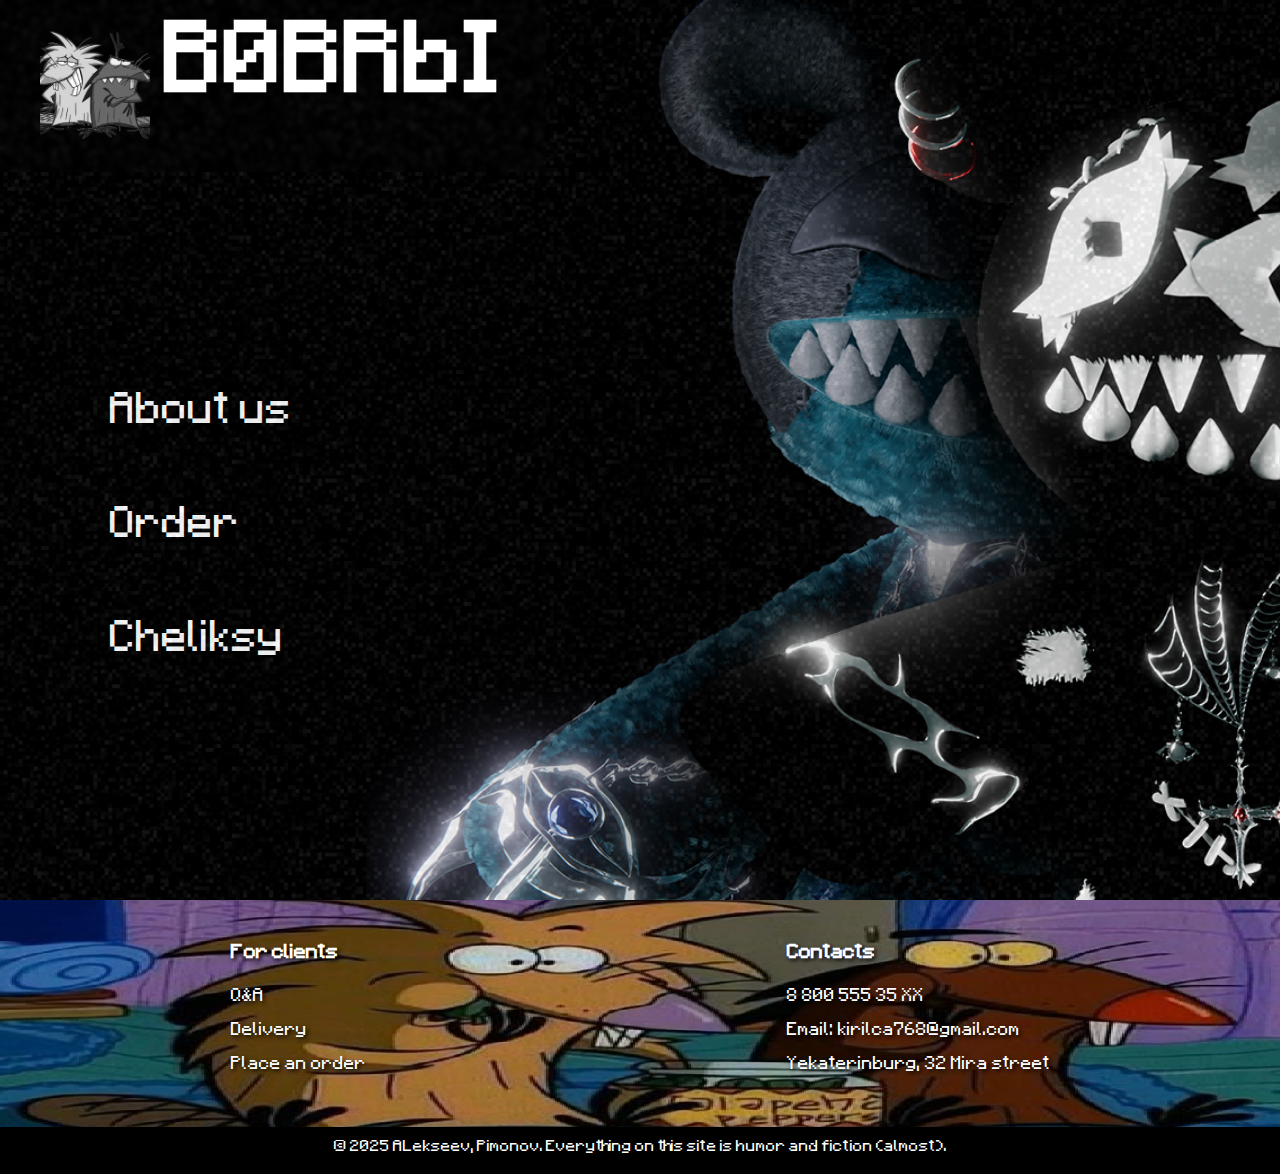
<file: index.html>
<!DOCTYPE html>
<html lang="ru">
<head>
  <meta charset="UTF-8" />
  <meta name="viewport" content="width=device-width, initial-scale=1.0"/>
  <link rel="stylesheet" href="main.css" />
  <title>BOBRЫ</title>
  <style>
   
@keyframes blink {
  0%, 50%, 100% {
    opacity: 1;
  }
  25%, 75% {
    opacity: 0;
  }
}
  </style>
</head>
<body>
  <a href="/index.html">
   <header>
    <img src="./pic/logo.png" alt="Логотип" class="logo" />
    <span>B0BRbI</span>
  </header>
</a>
    
      <main id="noise"><br><br><br><br><br>
        <p class="hover-arrow" onclick="window.location.href='about.html'">About us</p>
        <p class="hover-arrow" onclick="window.location.href='order.html'">Order</p>
        <p class="hover-arrow" onclick="window.location.href='Cheliksy.html'">Cheliksy</p>
      </main>
      
      
      <footer>
        <div class="footer-block">
          <h3>For clients</h3>
          <p>Q&A</p>
          <p>Delivery</p>
          <p>Place an order</p>
        </div>
        <div class="footer-block">
          <h3>Contacts</h3>
          <p>8 800 555 35 XX</p>
          <p>Email: kirilca768@gmail.com</p>
          <p>Yekaterinburg, 32 Mira street</p>
        </div>
        </footer>
      
      <div class="copyright">
        © 2025 ALekseev, Pimonov. Everything on this site is humor and fiction (almost).
      </div>
     </body>
</html>
</file>
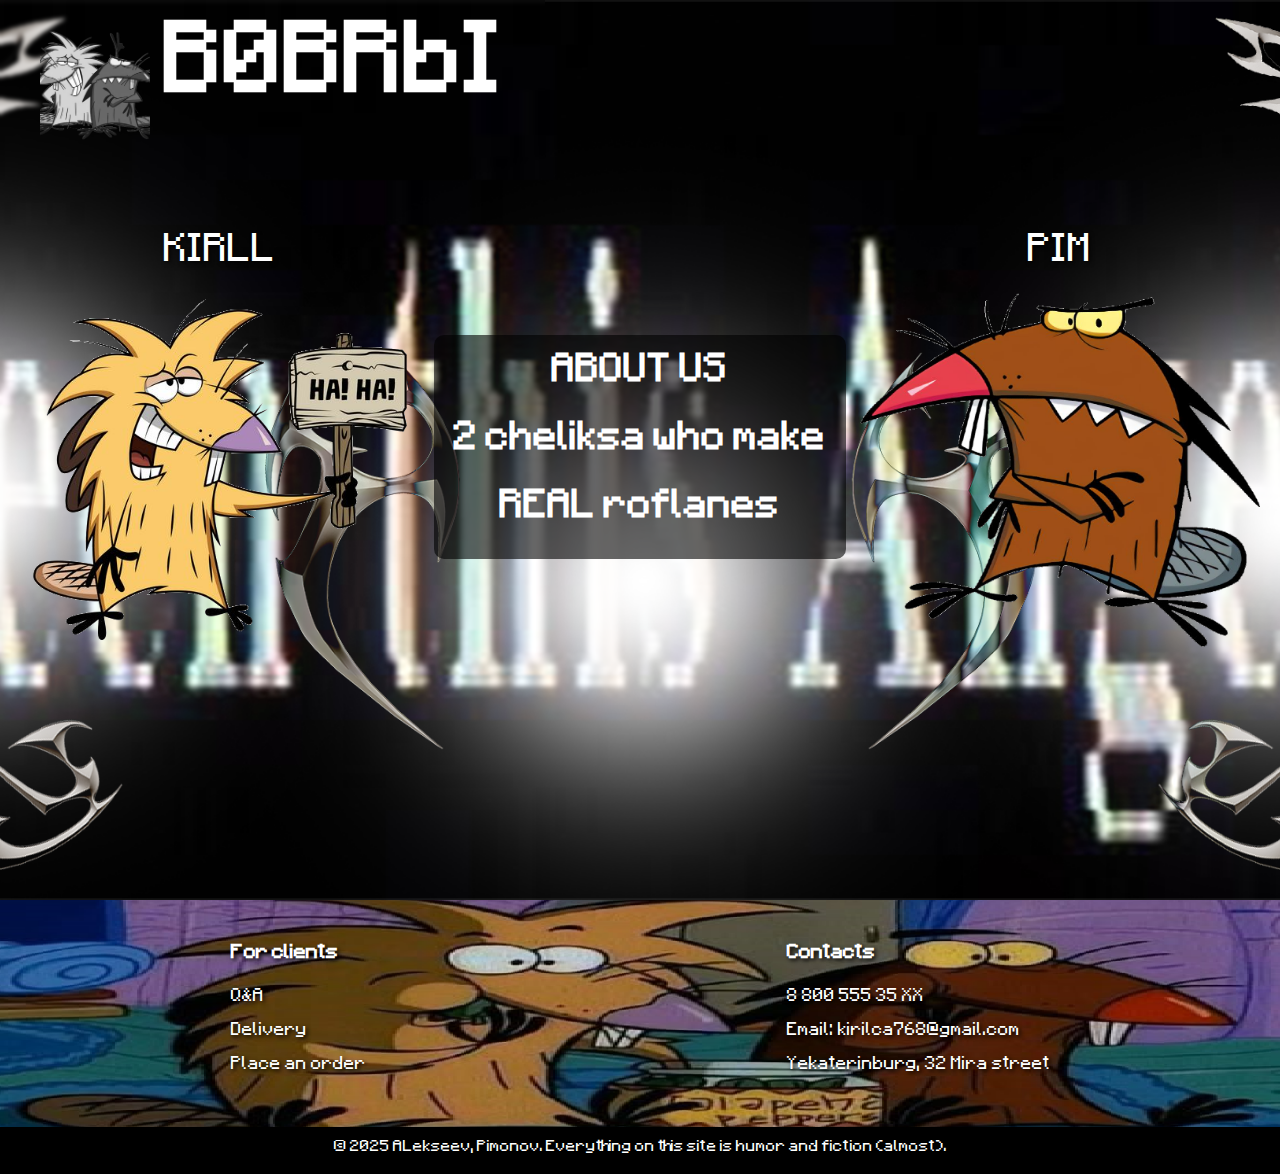
<file: about.html>
<!DOCTYPE html>
<html lang="ru">
<head>
  <meta charset="UTF-8" />
  <meta name="viewport" content="width=device-width, initial-scale=1.0"/>
  <link rel="stylesheet" href="main.css" />
  <title>ABOUT — BOBRЫ</title>
</head>
<body>
   <a href="/index.html">
   <header class="header2">
    <img src="/pic/logo.png" alt="Логотип" class="logo" />
    <span>B0BRbI</span>
  </header>
</a>
<main class="about-main">

<div class="image-row">
  <div class="image-block">
    <p1>KIRLL</p1>
    <a href="https://vk.com/kseev13" target="_blank">
    <img src="./pic/kirl.png" alt="КИРЛЛ"> </a>
  </div>

<div class="about-center">
  <h1>ABOUT US <br>
  2 cheliksa who make <br> REAL roflanes</h1>
</div>


  <div class="image-block">
    <p1>PIM</p1>
    <a href="https://vk.com/4ei_tbl" target="_blank">
    <img src="./pic/ant.png" alt="ПИМ">
    </a>
  </div>
</div>


</main>

  <footer>
    <div class="footer-block">
      <h3>For clients</h3>
      <p>Q&A</p>
      <p>Delivery</p>
      <p>Place an order</p>
    </div>
    <div class="footer-block">
      <h3>Contacts</h3>
      <p>8 800 555 35 XX</p>
      <p>Email: kirilca768@gmail.com</p>
      <p>Yekaterinburg, 32 Mira street</p>
    </div>
  </footer>

  <div class="copyright">
    © 2025 ALekseev, Pimonov. Everything on this site is humor and fiction (almost).
  </div>
</body>
</html>
</file>
<file: main.css>
* {
      margin: 0;
      padding: 0;
      box-sizing: border-box;
    }
    
    @font-face {
    font-family: 'STALKER1';
    src: url('./font/FiveFontsatFreddys-Regular.ttf') format('truetype');
    font-weight: normal;
    font-style: normal;
  }

    body {
      font-family: 'STALKER1', sans-serif;
      background: #100;
      color: #fff;
      display: flex;
      flex-direction: column;
      min-height: 100vh;
      position: relative;
    }
    
    header {
      position: fixed;
      top: 0;
      left: 0;
      display: flex;
      align-items: center;
      padding: 1px 40px;
      font-size: 5em;
      font-weight: bold;
      z-index: 10;
      backdrop-filter: blur(2px);
      color: #fff;
      }
    
  .header2 {
      position: fixed;
      top: 0;
      left: 0;
      display: flex;
      align-items: center;
      padding: 1px 40px;
      font-size: 5em;
      font-weight: bold;
      z-index: 10;
      backdrop-filter: blur(2px);
      color: #fff;
      }

    .logo {
      width: 110px;
      height: 110px;
      object-fit: cover;
      margin-right: 15px;
    }

    
    main {
      flex: 1;
      min-height: 100vh;
      display: flex;
      flex-direction: column;
      justify-content: center;
      background: url('./pic/fon1.png') no-repeat center center/cover;
      padding: 100px 60px;
      align-items: flex-start;
    }
    
    main h1, main p {
      background-color: rgba(0, 0, 0, 0.6);
      padding: 10px 20px;
      border-radius: 10px;
      margin: 10px 0;
      font-size: 1.5em;
    }
    
    footer {
      background: url('./pic/fonF.png') no-repeat center center/cover;
      display: flex;
      justify-content: space-around;
      padding: 30px 20px;
      flex-wrap: wrap;
      font-size: 0.9em;
      text-shadow: 2px 2px 4px rgba(0, 0, 0, 1);
    }
    
    .footer-block {
      max-width: 300px;
      margin: 10px;
    }
    
    .footer-block h3 {
      margin-bottom: 10px;
    }
    
    .footer-block p {
      margin: 4px 0;
      
    }
    
    .copyright {
      text-align: center;
      padding: 10px;
      font-size: 0.8em;
      background-color: #000;
    }
    
    .hover-arrow {
      position: relative;
      padding-left: 50px; /* место под >> */
      font-size: 35px;
      cursor: pointer;
      user-select: none;
    }

    .hover-arrow::before {
      content: ">>";
      position: absolute;
      left: 0;
      top: 50%;
      transform: translateY(-50%);
      color: #fff;
      font-weight: bold;
      opacity: 0;
      transition: opacity 0.3s ease;
      pointer-events: none;
    }

    .hover-arrow:hover::before {
      opacity: 1;
    }
    
  #noise {
    position: relative;
    z-index: 1;
  }

  #noise::after {
    content: "";
    position: absolute;
    top: 0;
    left: 0;
    width: 100%;
    height: 100%;
    background: url('./gif/noise.gif') repeat;
    opacity: 0.08; 
    pointer-events: none;
    z-index: 2;
  }

  a {
    text-decoration: none;
    color: inherit;
    display: block;
  }

  .about-main {
    flex: 1;
    display: flex;
    justify-content: center;
    align-items: center;
    background: url('./pic/fon2.png') no-repeat center center/cover;
    padding: 100px 40px;
  }


  .image-row {
    display: flex;
    justify-content: space-between; /* картинки по краям */
    width: 100vw; /* вся ширина окна */
    padding: 0 20px; /* немного отступа от краёв */
    box-sizing: border-box;
    position: relative;
  }

  .image-block {
    display: flex;
    flex-direction: column;
    align-items: center;
    text-align: center;
    
  }

  .image-block img {
    width: 400px; /* или другой нужный размер */
    height: auto;
    display: block;
    max-width: 100%;
    }

  .image-block p {
    margin-bottom: 10px;
    color: white;
  }

  p1 {
    font-family: 'STALKER1', sans-serif;
    text-shadow: 2px 2px 4px rgba(0, 0, 0, 0.7);
    font-size: 2em;
    }

    .about-center {
    display: flex;
    flex-direction: column;
    align-items: center;
    justify-content: center;
    text-align: center;
    height: 50vh; /* Центрирование по вертикали */
  }

  .about-center h1 {
    font-size: 2em;
    margin-bottom: .5em;
    }

  /*страница заказа*/

  main.order-main {
  display: flex;
  flex-direction: row;       /* расположить блоки горизонтально */
  justify-content: flex-start; /* прижать к верху */
  align-items: flex-start;      /* выравнивание по верхнему краю */
  padding: 150px 40px;
  background: url('./pic/fon3.png') no-repeat center center/cover;
  min-height: 100vh;
  gap: 40px;
  box-sizing: border-box;
} 
.order-main {
  display: flex;
  justify-content: flex-start; /* элементы слева направо */
  align-items: flex-start;     /* выравнивание по верхнему краю */
  padding: 150px 40px;
  background: url('./pic/fon3.png') no-repeat center center/cover;
  min-height: 100vh; /* растянуть по высоте экрана */
  gap: 40px; /* отступ между картинкой и формой */
  box-sizing: border-box;
}

.image-blockS {
  flex-shrink: 0;
  width: 300px; /* фиксированная ширина картинки */
}

.order-form {
  width: 350px;       /* фиксированная ширина формы */
  margin-left: auto;  /* прижать форму к правому краю */
  background-color: rgba(255, 255, 255, 0.9);
  padding: 25px;
  border-radius: 15px;
  display: flex;
  flex-direction: column;
  gap: 12px;
  box-sizing: border-box;
  margin-top: 35px;
  margin-right: 250px;
  }




  .image-blockS img {
    width: 350px; 
    height: auto;
    display: block;
    max-width: 100%;
    }

  .order-container {
    display: flex;
    justify-content: flex-start;
    align-items: center;
    flex-wrap: wrap;
    gap: 40px;
    padding: 40px;
  }



  .order-form h2 {
    font-size: 1.3em;
    font-weight: bold;
    margin-bottom: 10px;
    color: #000;
    text-align: center;
  }

  .order-form input {
    padding: 10px;
    border: none;
    border-radius: 8px;
    background-color: #dcdcdc;
    font-weight: bold;
  }

  .order-form button {
    padding: 10px;
    background-color: #333;
    color: white;
    font-weight: bold;
    border: none;
    border-radius: 8px;
    cursor: pointer;
    transition: background 0.3s;
  }

  .order-form button:hover {
    background-color: #555;
  }

.order-form-select {
  width: 100%;
  padding: 10px;
  border: none;
  border-radius: 8px;
  background-color: #dcdcdc;
  font-weight: bold;
  font-family: 'STALKER1', sans-serif;
  box-sizing: border-box;
  appearance: none; /* Убирает стандартный стиль браузера */
  -webkit-appearance: none;
  -moz-appearance: none;
  cursor: pointer;
  color: #000;
}

/*сомнительно*/

.product-selection {
  display: flex;
  gap: 10px;
}

.product-option {
  display: flex;
  flex-direction: column;
  align-items: center;
  cursor: pointer;
  background-color: #dcdcdc;
  padding: 8px;
  border-radius: 8px;
  border: 2px solid transparent;
  transition: border-color 0.3s;
  width: 93px;
  box-sizing: border-box;
 }

.product-option input[type="radio"] {
  display: none;
}

.product-option img {
  width: 80px;
  height: auto;
  display: block;
  border-radius: 6px;
}

.product-option input[type="radio"]:checked + img {
  border: 3px solid #333;
}

.product-option:hover {
  border-color: #555;
}

/*челиксы*/

.main-chel {
  display: flex;
  flex-direction: row; /* горизонтально */
  justify-content: center;
  align-items: flex-start;
  gap: 40px;
  padding: 150px 40px;
  background: url('./pic/fon3.png') no-repeat center center/cover;
  min-height: 100vh;
}

.side-image {
  flex-shrink: 0;
  width: 300px;
  border: 3px solid #fff;
  border-radius: 12px;
  overflow: hidden;
  box-sizing: border-box;
  margin-top: 35px;
}

.side-image img {
  width: 100%;
  height: auto;
  display: block;
  }

.order-formS {
  width: 35%;
  max-width: 400px;
  background-color: rgba(255, 255, 255, 0.9);
  padding: 25px;
  border-radius: 15px;
  display: flex;
  flex-direction: column;
  gap: 12px;
  box-sizing: border-box;
  margin-top: 35px;
  }

.order-formS h2 {
  font-size: 1.3em;
  font-weight: bold;
  margin-bottom: 10px;
  color: #000;
  text-align: center;
}

.order-formS input {
  padding: 10px;
  border: none;
  border-radius: 8px;
  background-color: #dcdcdc;
  font-weight: bold;
}

.order-formS button {
  padding: 10px;
  background-color: #333;
  color: white;
  font-weight: bold;
  border: none;
  border-radius: 8px;
  cursor: pointer;
  transition: background 0.3s;
}

.order-formS button:hover {
  background-color: #555;
}

.order-form-selectS {
  width: 100%;
  padding: 10px;
  border: none;
  border-radius: 8px;
  background-color: #dcdcdc;
  font-weight: bold;
  font-family: 'STALKER1', sans-serif;
  box-sizing: border-box;
  appearance: none;
  -webkit-appearance: none;
  -moz-appearance: none;
  cursor: pointer;
  color: #000;
}

.order-formS label {
  font-weight: bold;
  color: #000;
  margin-top: 10px;
}

.order-formS input[type="range"] {
  width: 100%;
  margin-top: 5px;
}

.order-formS textarea {
  width: 100%;
  padding: 10px;
  border-radius: 8px;
  border: none;
  background-color: #dcdcdc;
  font-weight: bold;
  resize: none; /* чтобы нельзя было менять размер вручную */
  box-sizing: border-box;
  min-height: 60px;
  max-height: 200px;
  overflow-y: auto;
  transition: height 1s ease;
}

.order-formS textarea:focus {
  height: 120px;
  outline: none;
}



.swag-slider-wrapper {
  position: relative;
  width: 100%;
  box-sizing: border-box;
  height: 40px;
  border: 2px solid black;
  border-radius: 20px;
  overflow: hidden;
  user-select: none;
}


.swag-slider-wrapper input[type="range"] {
  appearance: none;
  -webkit-appearance: none;
  width: 100%;
  height: 40px;
  background: transparent;
  position: relative;
  z-index: 3;
  margin: 0;
  cursor: pointer;
}

/* Убираем стандартный трек */
.swag-slider-wrapper input[type="range"]::-webkit-slider-runnable-track {
  height: 40px;
  background: transparent;
}
.swag-slider-wrapper input[type="range"]::-moz-range-track {
  height: 40px;
  background: transparent;
}

/* Бегунок - смайлик в очках */
.swag-slider-wrapper input[type="range"]::-webkit-slider-thumb {
  -webkit-appearance: none;
  appearance: none;
  width: 40px;
  height: 40px;
  background: url('./pic/nerd.png') no-repeat center;
  background-size: contain;
  border: none;
  border-radius: 50%;
  cursor: pointer;
  position: relative;
  z-index: 4;
  box-shadow: 0 0 5px rgba(0,0,0,0.3);
  margin-top: 0;
  transition: transform 0.2s ease;
}
.swag-slider-wrapper input[type="range"]:active::-webkit-slider-thumb {
  transform: scale(1.1);
}

/* Firefox бегунок */
.swag-slider-wrapper input[type="range"]::-moz-range-thumb {
  width: 40px;
  height: 40px;
  background: url('./pic/nerd.png') no-repeat center;
  background-size: contain;
  border-radius: 50%;
  border: none;
  cursor: pointer;
  box-shadow: 0 0 5px rgba(0,0,0,0.3);
  transition: transform 0.2s ease;
}
.swag-slider-wrapper input[type="range"]:active::-moz-range-thumb {
  transform: scale(1.1);
}

/* Заполнение шкалы смайликами денег */
.swag-fill {
  position: absolute;
  top: 0;
  left: 0;
  height: 40px;
  border-radius: 20px 0 0 20px;
  display: flex;
  align-items: center;
  overflow: hidden;
  z-index: 2;
  pointer-events: none;
  gap: 2px;
  padding-left: 5px;
}

/* Смайлики денег */
.money-emoji {
  width: 24px;
  height: 24px;
  background: url('./pic/meloch.png') no-repeat center;
  background-size: contain;
}


  /*для тапиков*/

    @media (max-width: 768px) {

    header {
      font-size: 3.5em !important; /* уменьшить шрифт шапки */
      padding: 1px 20px !important;
    }

    .header2 {
      font-size: 2.5em !important; /* уменьшить шрифт шапки */
      padding: 1px 20px !important;
    }
.main-chel {
    flex-direction: column;
    align-items: center;
    padding: 120px 20px;
    gap: 20px;
  }

  .side-image {
    width: 90%;
    margin-top: 20px;
  }

  .order-formS {
    width: 90%;
    padding: 20px;
    margin: 0;
  }

  .swag-slider-wrapper {
    width: 100%;
  }

  header, .header2 {
    font-size: 2em;
    padding: 10px 20px;
  }

  .logo {
    width: 80px;
    height: 80px;
    margin-right: 10px;
  }

  footer {
    flex-direction: column;
    align-items: center;
    text-align: center;
    padding: 20px;
  }

  .footer-block {
    margin: 10px 0;
  }

  .copyright {
    font-size: 0.7em;
    padding: 5px;
  }

    .logo {
      width: 60px !important;
      height: 60px !important;
      margin-right: 10px !important;
    }

    main {
      padding: 80px 20px !important;
      align-items: center !important; /* центрировать контент */
    }

    main h1, main p {
      font-size: 2.2em !important;
      padding: 8px 15px !important;
    }

    .image-row {
      flex-direction: column !important; /* картинки сверху вниз */
      padding: 0 10px !important;
      width: 100% !important;
    }

    .image-block {
      margin-bottom: 20px !important;
    }

    .image-block img {
      width: 90% !important; /* адаптивный размер */
      max-width: 300px !important;
    }

    footer {
      flex-direction: column !important;
      padding: 20px 10px !important;
      font-size: 0.8em !important;
    }

    .footer-block {
      max-width: 100% !important;
      margin: 10px 0 !important;
    }

    .about-center {
      height: auto !important;
      padding: 40px 10px !important;
    }

    .about-center h1 {
      font-size: 1.5em !important;
    }

    p1 {
      font-size: 1.2em !important;
    }

   main.order-main {
    flex-direction: column; /* вертикальное расположение */
    padding: 80px 20px;
    align-items: center; /* центрируем по горизонтали */
  }

  .image-blockS {
    width: 90%;
    max-width: 350px;
    margin-bottom: 30px; /* отступ снизу между картинкой и формой */
  }

  .order-form {
    width: 90%;
    max-width: 350px;
    margin: 0 auto; /* центрируем форму */
    margin-top: 20px;
    margin-right: 0;
    padding: 20px;
    background-color: rgba(255, 255, 255, 0.95);
  }

  .order-form input {
    font-size: 1em;
  }

  .order-form button {
    font-size: 1em;
  } 
 .product-selection {
    flex-direction: column;
    align-items: center;
    gap: 15px;
  }

  .product-option {
    width: 80px;
    padding: 6px;
  }

  .product-option img {
    width: 60px;
  }

  

  }
</file>
